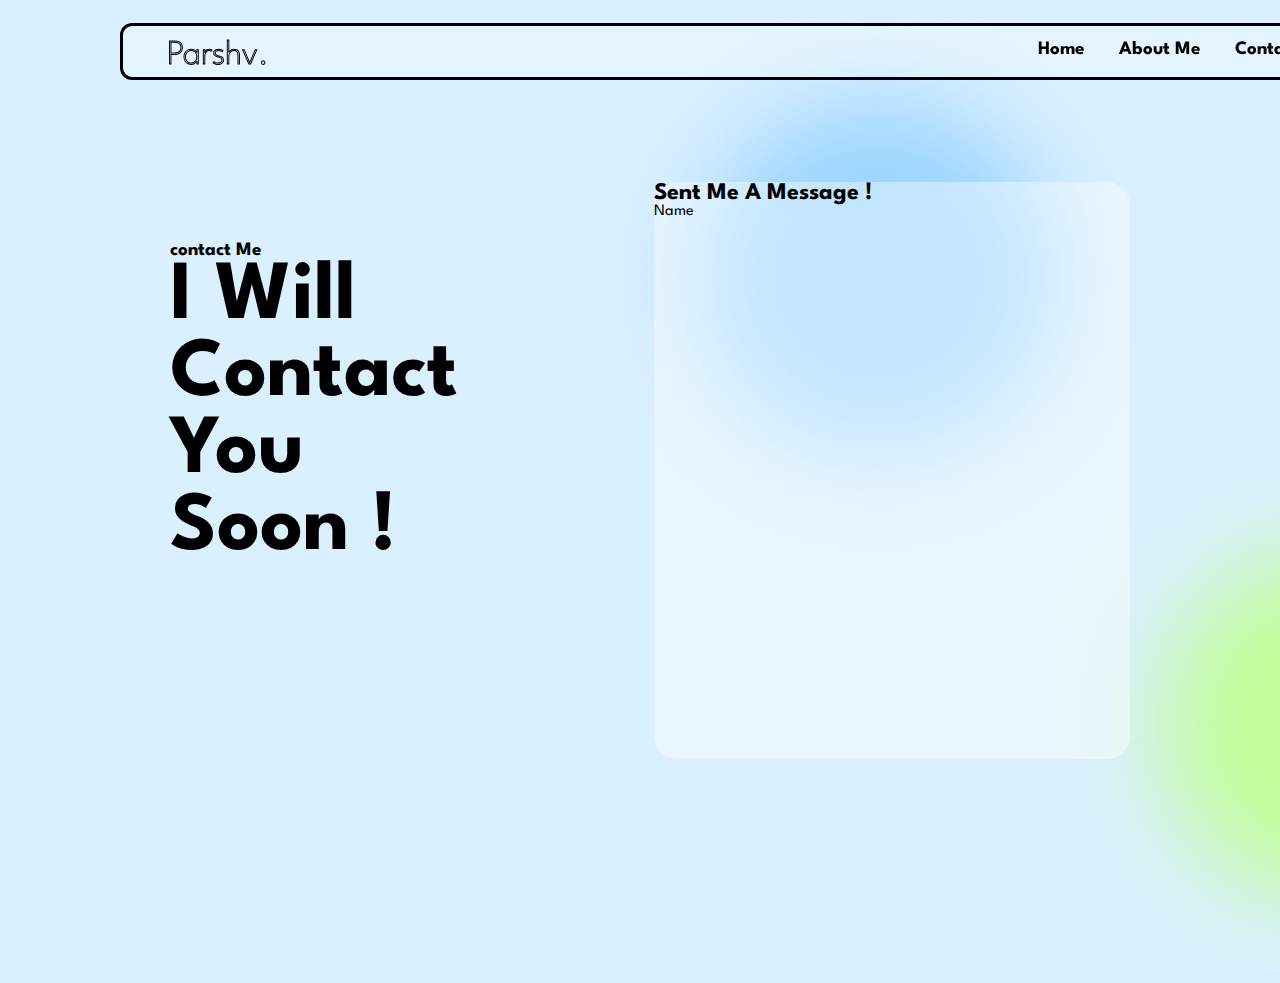
<file: contact.html>
<!DOCTYPE html>
<html lang="en">
<head>
    <meta charset="UTF-8">
    <meta name="viewport" content="width=
    , initial-scale=1.0">
    <title>Contact Me -Parshv</title>
    <link rel="preconnect" href="https://fonts.googleapis.com">
    <link rel="preconnect" href="https://fonts.gstatic.com" crossorigin>
    <link
        href="https://fonts.googleapis.com/css2?family=League+Spartan:wght@200;400&family=Montserrat:ital@1&display=swap"
        rel="stylesheet">
    <link rel="stylesheet" href="form.css">
</head>
<body>
    <div class="wrapper">
        <nav>
            <div class="logo">
                <a href="/index.html"><div class="logo"><main>Parshv.</main></div></a>
            </div>
            <div class="icons">
                <a href="/index.html" style="margin-right: 31px;">Home</a>
                <a href="/about" style="margin-right: 31px;">About Me</a>
                <a href="/contact" style="margin-right: 37px;">Contact Me</a>
            </div>

        </nav>
        <!-- navbar closed -->


        <!-- hero section -->
        <div class="hero">
            <div class="leftContainer">
                <h6>contact Me</h6>
                <h1>I Will <br>
                    Contact You <br>
                    Soon ! <br></h1>
            </div>
            <div class="rightContainer">
                <div class="form">
                    <h2>Sent Me A Message !</h2>
                    <form>
                        <label for="name">Name</label>
                        
                    </form>
                </div>
            </div>
        </div>
    </div>
</body>
</html>
</file>
<file: form.css>
* {
    margin: 0;
    padding: 0;
    font-family: 'League Spartan', sans-serif;
}
body{
    background-color: #DBF0FF;
}

nav {
    width: 1244px;
    height: 51px;
    background-blend-mode: color-burn;
    display: flex;
    justify-content: space-between;
    margin-left: 120px;
    margin-right: 120px;
    margin-top: 23px;
    border-radius: 12px;
    border: 3px solid #000;
    background: rgba(255, 255, 255, 0.30);
    position: fixed;
    z-index: 99;

}

.logo a {
    display: inline-block;
    color: #000;
    text-align: center;

    font-size: 36px;
    font-style: normal;
    font-weight: 700;
    line-height: normal;

    text-decoration: none;

    margin: 13px 565px 10px 44px;
}

.icons {
    margin-top: 15px;
}

.icons a {
    color: #000;
    text-align: center;

    font-size: 19px;
    font-style: normal;
    font-weight: 700;
    line-height: normal;

    text-decoration: none;

}

.icons a:hover {
    color: #4157ff;
    text-align: center;

    font-size: 19px;
    font-style: normal;
    font-weight: 700;
    line-height: normal;
    transition: 0.3s ease-in;
    text-decoration: none;

}


@font-face {
    src: url("https://www.axis-praxis.org/fonts/webfonts/MetaVariableDemo-Set.woff2")
      format("woff2");
    font-family: "Meta";
    font-style: normal;
    font-weight: normal;
  }
  
  .logo{
    box-sizing: border-box;
    margin: 0;
    padding: 0;
    display: inline-block;
  
  }
  
  main {
    font-variation-settings: "wght" 200, "ital" 0;
    text-shadow: none;
    
    transition: all 0.5s;
    -webkit-text-stroke: 1px #000000;
    font-size: 35px;
    text-align: center;
    color: transparent;
   
  }
  
  main:hover {
    font-variation-settings: "wght" 500, "ital" 1;
     /* font-family: "Meta", sans-serif; */
    text-shadow: -4px -4px 0px #007bff,
      4px 4px 0px #3b31ff,
      8px 8px 13px #8d22ff;
    cursor: pointer;
  
  }




  /* hero */

   
.hero{
    margin-left: 50px ;
    display: flex;
    justify-content: center;
    align-items: center;
}
.leftContainer{
    margin: 222px 22px 416px 120px;
    display: inline-block;
    gap: 30px;
}
.leftContainer h1{
    color: #000;
font-size: 84px;
font-style: normal;
font-weight: 700;
line-height: normal;
}

.leftContainer h6{
    margin-top: 20px;
    color: #000;
font-size: 19px;
font-style: normal;
font-weight: 700;
line-height: normal;
}

.hero{
    background-image: url(/images/Balls2.svg);
    background-repeat: no-repeat;
    background-position-x:550px;
}

.form{
    width: 476px;
    height: 577px;
    flex-shrink: 0;
margin: 142px 150px 184px 122px;
display: inline-block;
border-radius: 23px;
background: rgba(255, 255, 255, 0.40);
}
</file>
